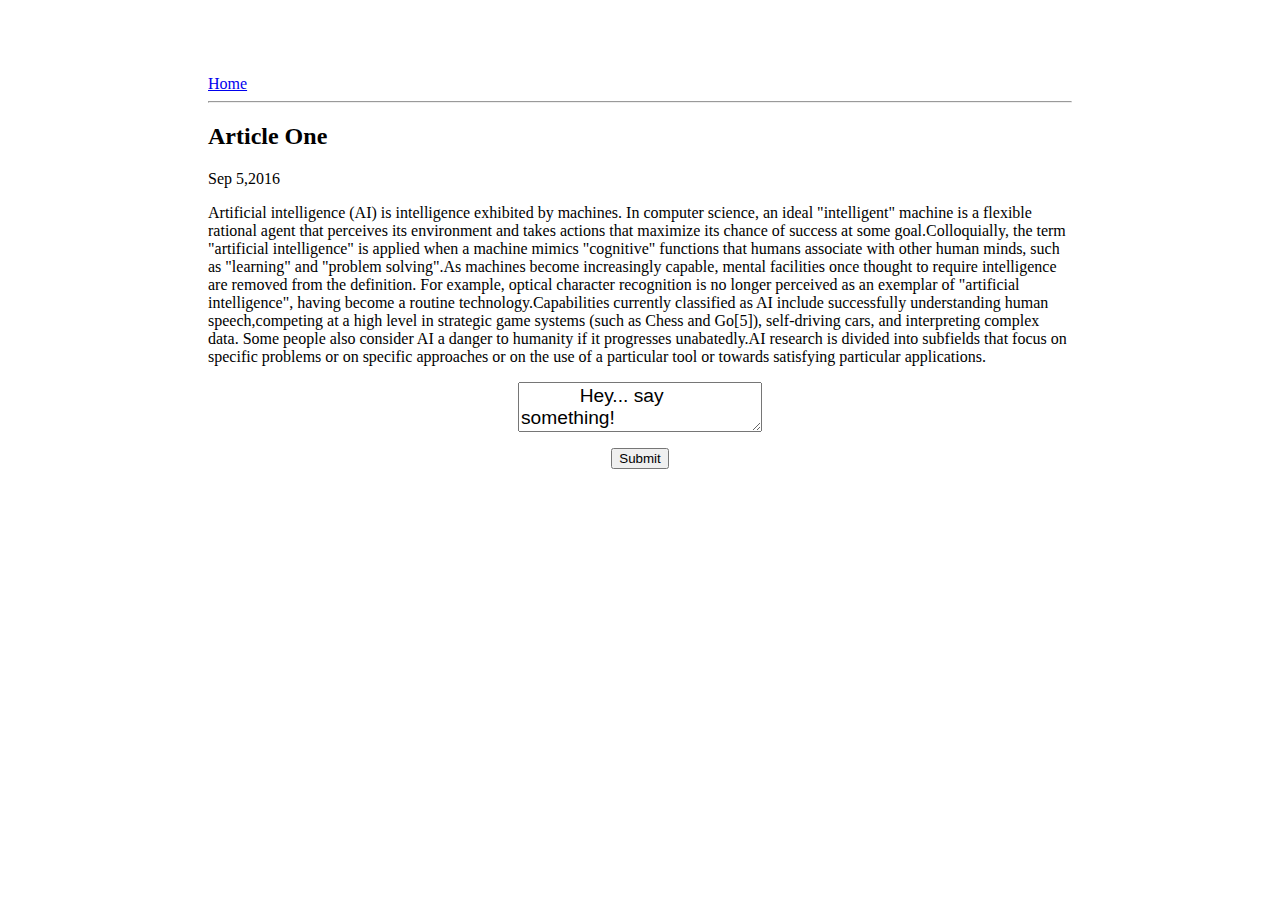
<file: ui/article-one.html>
<html>
<head>
    <title>  
    Article One Aakanksha Malhotra
    </title>
    <meta name="viewport" content="width=device-width, initial-scale=1">
    <link href="/ui/style.css" rel="stylesheet" />
    <style>
    
    }
    </style>
    </head>
    <body>
        <div class="container">
    <a href="/">Home</a>
    <hr/>
    <h2>
        Article One
        </h2>
        <div>
            Sep 5,2016
        </div>
        <div>
         <p>Artificial intelligence (AI) is intelligence exhibited by machines. In computer science, an ideal "intelligent" machine is a flexible rational agent that perceives its environment and takes actions that maximize its chance of success at some goal.Colloquially, the term "artificial intelligence" is applied when a machine mimics "cognitive" functions that humans associate with other human minds, such as "learning" and "problem solving".As machines become increasingly capable, mental facilities once thought to require intelligence are removed from the definition. For example, optical character recognition is no longer perceived as an exemplar of "artificial intelligence", having become a routine technology.Capabilities currently classified as AI include successfully understanding human speech,competing at a high level in strategic game systems (such as Chess and Go[5]), self-driving cars, and interpreting complex data. Some people also consider AI a danger to humanity if it progresses unabatedly.AI research is divided into subfields that focus on specific problems or on specific approaches or on the use of a particular tool or towards satisfying particular applications.</p>
         
        </div>
        </div>
       
        <div style="align:center">
          <form action="/html/tags/html_form_tag_action.cfm" method="post">
        <p align="center">
          <textarea name="comments" id="comments"  style="font-family:sans-serif;font-size:1.2em;">
           Hey... say something!
           </textarea></p>
           </div>
           
           <div style="text-align:center">  
           <input type="submit" value="Submit">
       </div>
       </form>
        </body>
        </html>
</file>
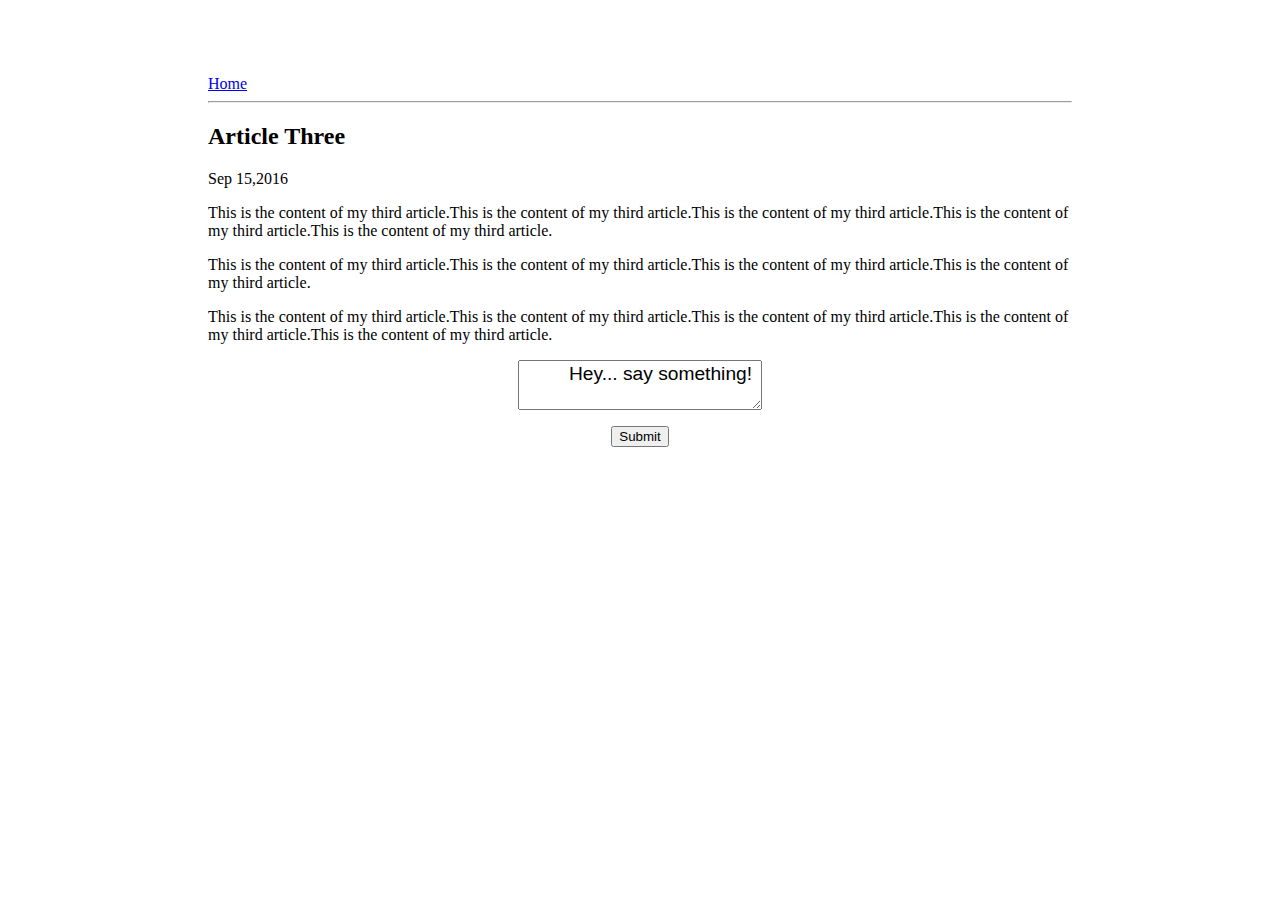
<file: ui/article-three.html>
<html>
<head>
    <title>  
    Article Three Aakanksha Malhotra
    </title>
    <meta name="viewport" content="width=device-width, initial-scale=1">
    <link href="/ui/style.css" rel="stylesheet" />
    </head>
    <body>
    <div class="container">
    <a href="/">Home</a>
    <hr/>
    <h2>
        Article Three
        </h2>
        <div>
            Sep 15,2016
        </div>
        
        <div>
         <p>This is the content of my third article.This is the content of my third article.This is the content of my third article.This is the content of my third article.This is the content of my third article.</p>
         <p>This is the content of my third article.This is the content of my third article.This is the content of my third article.This is the content of my third article.</p>
         <p>This is the content of my third article.This is the content of my third article.This is the content of my third article.This is the content of my third article.This is the content of my third article.</p>
        </div>
        </div>
        <form action="/html/tags/html_form_tag_action.cfm" method="post">
          <div>
            <p align="center">
         <textarea name="comments" id="comments" align="center" style="font-family:sans-serif;font-size:1.2em;">
         Hey... say something!
        </textarea></p>
        </div>
        <div style="text-align:center">  
     <input type="submit" value="Submit">
       </div>
       
       </form>
        
        </body>
        </html>
</file>
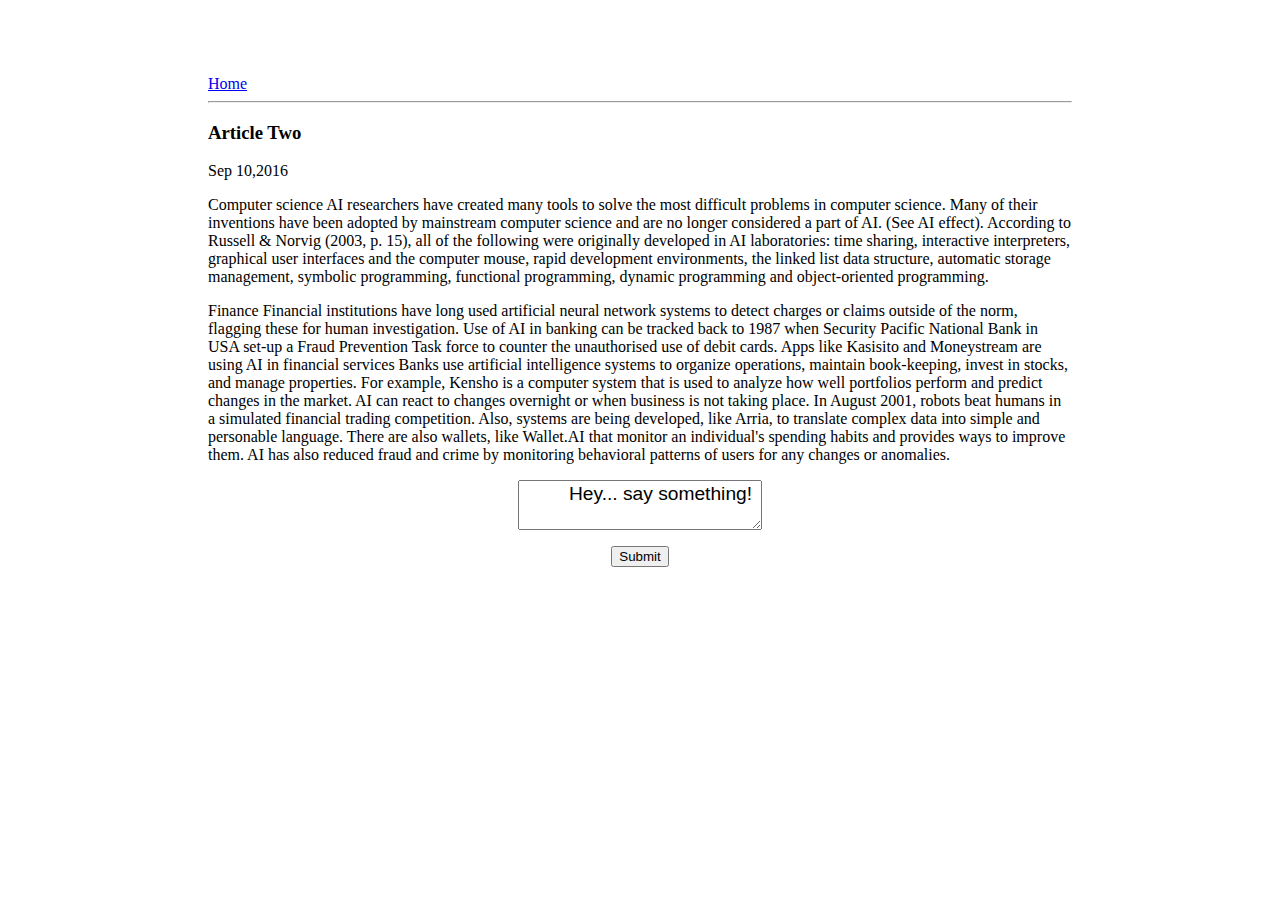
<file: ui/article-two.html>
<html>
<head>
    <title>  
    Article Two Aakanksha Malhotra
    </title>
    <meta name="viewport" content="width=device-width, initial-scale=1">
    <link href="/ui/style.css" rel="stylesheet" />
    </head>
    <body>
        <div class="container">
    <a href="/">Home</a>
    <hr/>
    <h3>
        Article Two
        </h3>
        <div>
            Sep 10,2016
        </div>
        <div>
         <p>Computer science
AI researchers have created many tools to solve the most difficult problems in computer science. Many of their inventions have been adopted by mainstream computer science and are no longer considered a part of AI. (See AI effect). According to Russell & Norvig (2003, p. 15), all of the following were originally developed in AI laboratories: time sharing, interactive interpreters, graphical user interfaces and the computer mouse, rapid development environments, the linked list data structure, automatic storage management, symbolic programming, functional programming, dynamic programming and object-oriented programming.</p>
<p>Finance
    Financial institutions have long used artificial neural network systems to detect charges or claims outside of the norm, flagging these for human investigation.

Use of AI in banking can be tracked back to 1987 when Security Pacific National Bank in USA set-up a Fraud Prevention Task force to counter the unauthorised use of debit cards. Apps like Kasisito and Moneystream are using AI in financial services

Banks use artificial intelligence systems to organize operations, maintain book-keeping, invest in stocks, and manage properties. For example, Kensho is a computer system that is used to analyze how well portfolios perform and predict changes in the market. AI can react to changes overnight or when business is not taking place. In August 2001, robots beat humans in a simulated financial trading competition.
Also, systems are being developed, like Arria, to translate complex data into simple and personable language.
There are also wallets, like Wallet.AI that monitor an individual's spending habits and provides ways to improve them.

AI has also reduced fraud and crime by monitoring behavioral patterns of users for any changes or anomalies.</p>
        </div>
        </div>
        <form action="/html/tags/html_form_tag_action.cfm" method="post">
          <div>
           <p align="center"> 
         <textarea name="comments" id="comments" align="center" style="font-family:sans-serif;font-size:1.2em;">
         Hey... say something!
        </textarea></p>
        </div>
        <div style="text-align:center">  
     <input type="submit" value="Submit">
       </div>
       </form>
        
        </body>
        </html>
</file>
<file: ui/style.css>
body {
    font-family: sans-serif;
    margin-top: 75px;
    background-image: url("http://supernovathemes.com/wp-content/themes/supernovathemes/images/bg/b51.png");
    
}
.heading {
padding-left: 25px;
}

.center {
    text-align:center;
    color: black;
   }

.text-big {
    font-size: 300%;
    color:black;
}

.bold {
    font-weight: bold;
}

.img {
    
  width:100px;
  height:100px;
  
}
.container{
    margin: 0 auto;
    color: black;
    font-family: serif;
    padding-left: 200px;
    padding-right: 200px;
}
.textarea {
   max-width: 300px;
    max-height: 150px;
    resize: horizontal;
    overflow: auto;
    border-style: solid;
}
.login_area{
    top: 0;
    right: 0;
    bottom:20 px;
    position: absolute;
}
</file>
